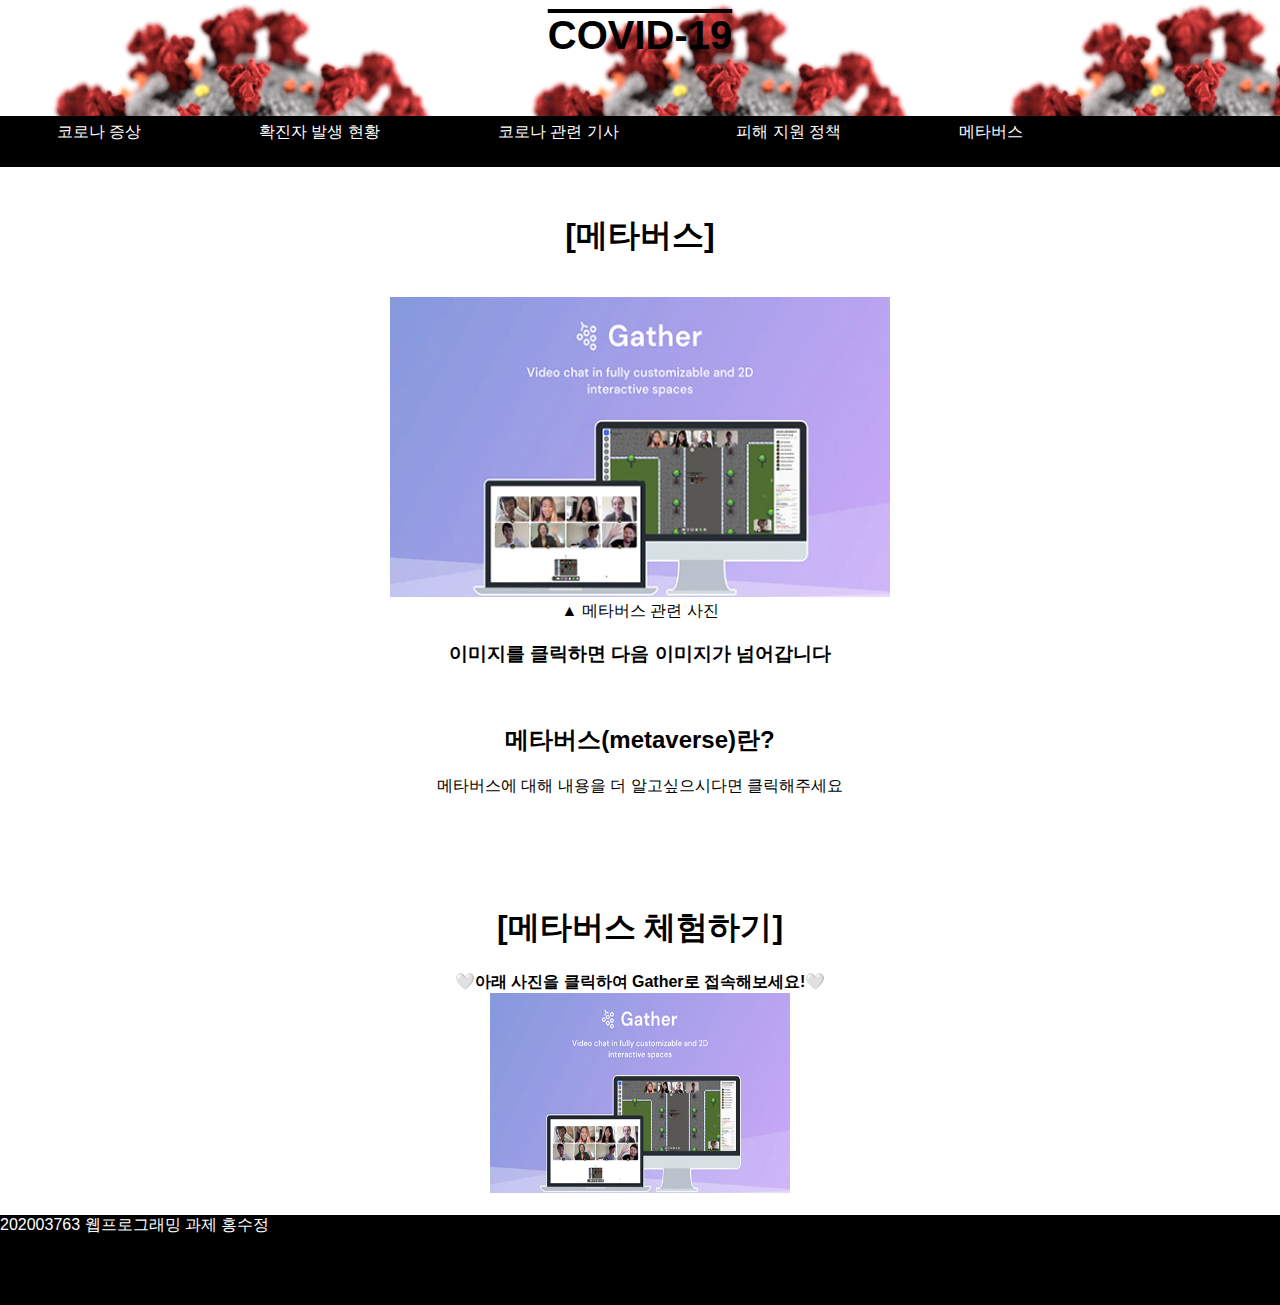
<file: covid_metabus.html>
<!DOCTYPE html>
<html>
  <head>
    <title>코로나 메타버스</title>
    <link rel="stylesheet" href="nav.css" />
  </head>
  <body>

<style>
        #content {
        background-color: aliceblue;
        width: 70%;
      }
</style>
    <script>
// 미리 로딩해둘 이미지 이름 배열
var files = ["gather메타버스.jpeg","하나은행.jpeg","구찌.jpeg"];
var imgs = new Array();
for(var i=0; i<files.length; i++) {
	imgs[i] = new Image(); // 이미지 객체 생성
	imgs[i].src = files[i]; // 이미지 로딩
}

// 다음 이미지 출력
var next = 1;
function change_img(img) {
	img.src = imgs[next].src; // 이미지 변경
	next++; // 다음 이미지
	next %= imgs.length; // 개수를 넘으면 처음으로
}
</script>


<script>
function change() {
	var p = document.getElementById("firstP");
	p.innerHTML= 
       " 메타버스 또는 확장 가상 세계는 가상, 초월을 의미하는 '메타'(meta)와 세계, 우주를 의미하는 '유니버스'(universe)를 합성한 신조어다.<br>이는 3차원에서 실제 생활과 법적으로 인정되는 활동인 직업, 금융, 학습 등이 연결된 가상 세계를 뜻한다.<br>구체적으로, 정치와 경제, 사회, 문화의 전반적 측면에서 현실과 비현실이 공존하는 생활형, 게임형 가상 세계라는 의미로 폭넓게 사용한다. <br><span style=color:red;>현재 코로나 상황에서 많이 쓰고 있는 서비스 중 하나이다.</span> <br>";
}
</script>

    <header class="header"><a id="underlink" href="index.html">COVID-19</a></header>
    <nav class="nav" , id="menubar">
      <ul>
        <li><a href="covid_symptom.html">코로나 증상</a></li>
        <li><a href="covid_occurrence.html">확진자 발생 현황</a></li>
        <li><a href="covid_article.html">코로나 관련 기사</a></li>
        <li><a href="damage_support_policy.html">피해 지원 정책</a></li>
        <li><a href="covid_metabus.html">메타버스</a></li>
      </ul>
    </nav>
    <aside class="aside" id="left"></aside>    <section class="section">
      <center>
        <h1 id="gathertown">[메타버스]</h1><br>
        <img
src="gather.jpeg" alt="."  width="500" height="300" 
 		 onclick="change_img(this)">
      <br>
      ▲ 메타버스 관련 사진
      <br>
      <h3>이미지를 클릭하면 다음 이미지가 넘어갑니다</h3><br>
        <h2 id="gathertown">메타버스(metaverse)란?</h2>
        <span id="content">
      <p id="firstP" 
	onclick="change()"> <span style="cursor: pointer">
	메타버스에 대해 내용을 더 알고싶으시다면 클릭해주세요
  </span>
</p>
</span>
        <br><br><br><br>
        <h1 id="gathertown">[메타버스 체험하기]</h1>
        🤍<span ><strong>아래 사진을 클릭하여 Gather로 접속해보세요!</span></strong>🤍<br>
        <a href="https://www.gather.town/" target="blank" >
        <img src="gather.jpeg" width="300" height="200">
        </a><br><br>
      </center>
    </section>
    <aside class="aside" id="right"></aside>
    <footer class="footer">202003763 웹프로그래밍 과제 홍수정</footer>
  </body>
</html>
</file>
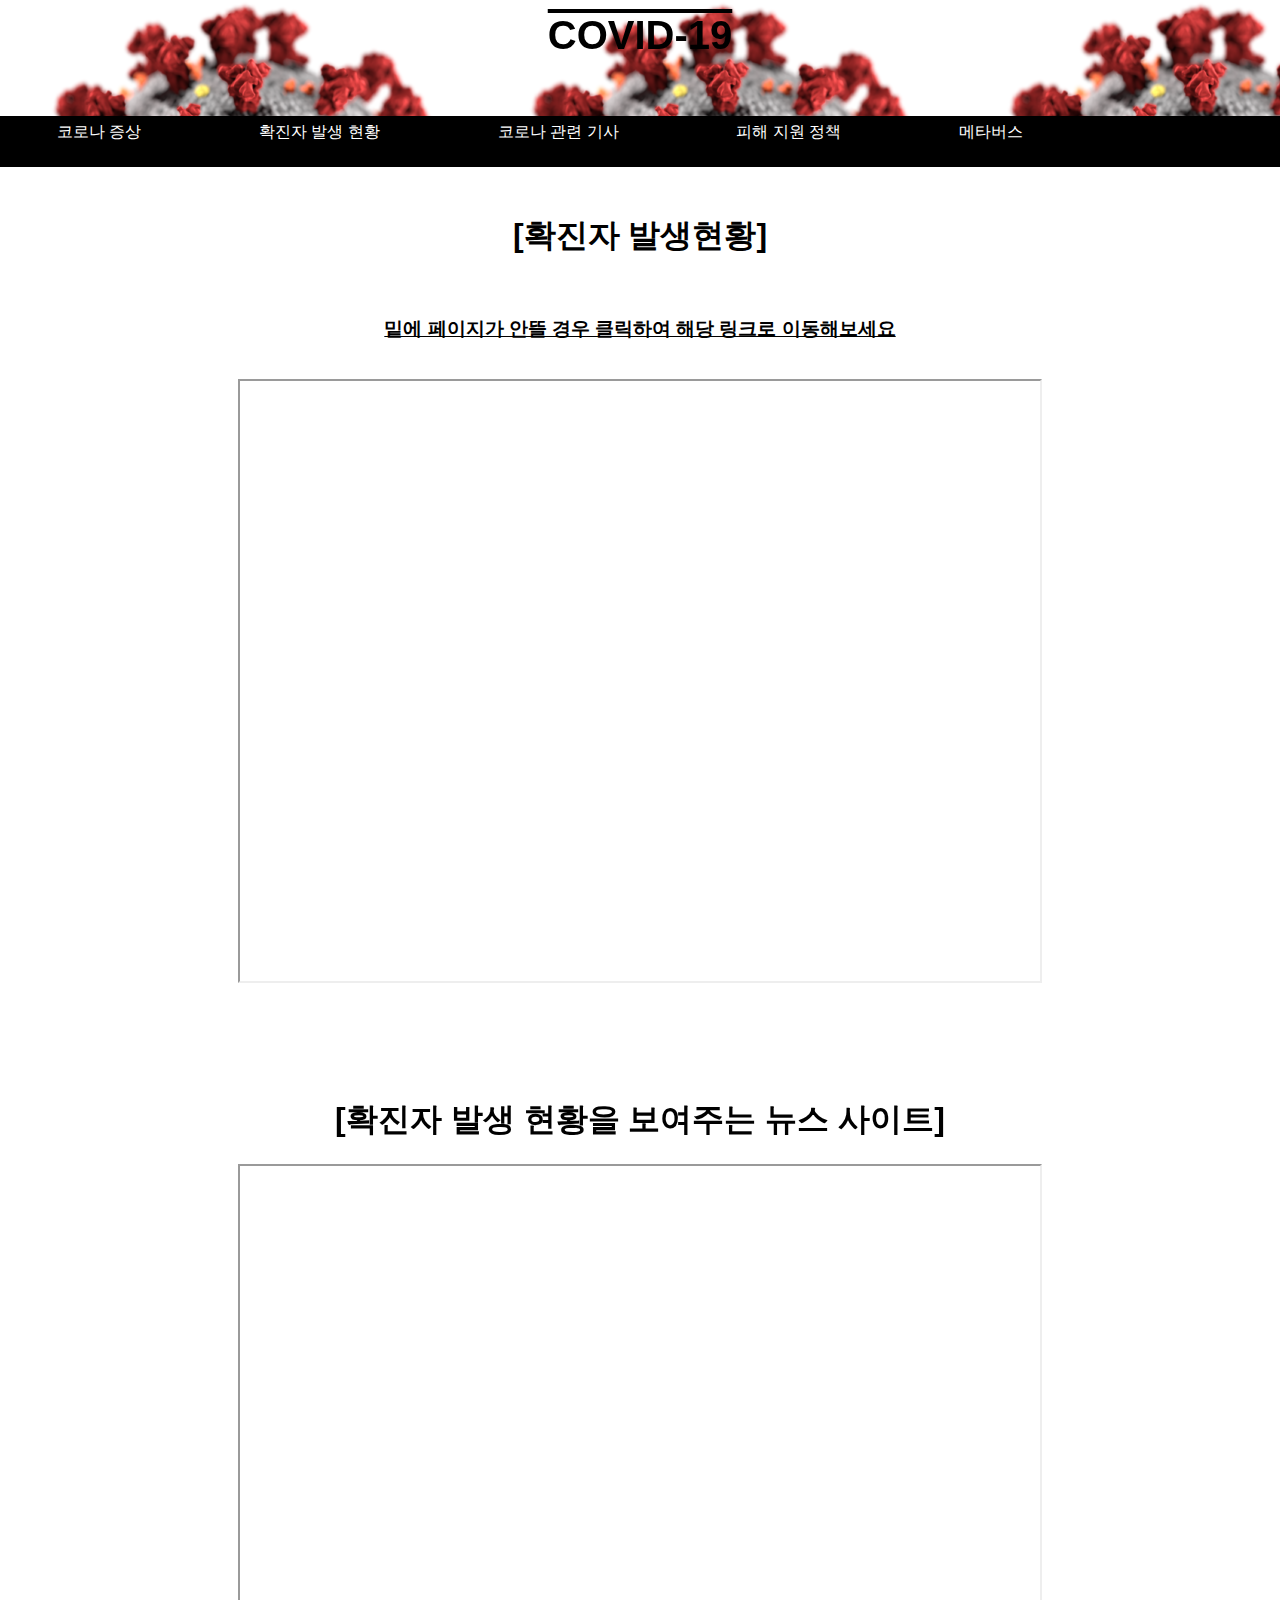
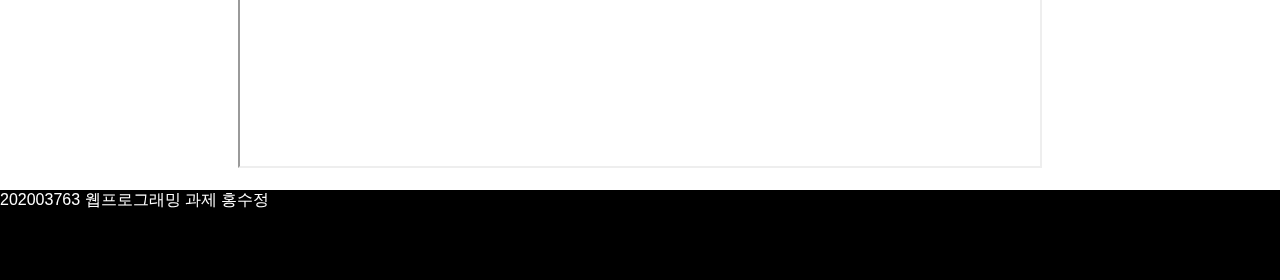
<file: covid_occurrence.html>
<!DOCTYPE html>
<html>
  <head>
    <title>확진자 발생현황</title>
    <link rel="stylesheet" href="nav.css" />

    <style>
      @keyframes bomb {
        from {
          font-size: 500%;
        }
        to {
          font-size: 100%;
        }
      }
      #first_head {
        animation-name: bomb;
        animation-duration: 5s;
        animation-iteration-count: 1;
      }
    </style>

    <script>
      function stop() {
        var stopIt = document.getElementById("first_head");
      }
      function startScroll(interval) {
        setInterval("autoScroll()", interval);
      }

      function autoScroll() {
        window.scrollBy(0, 20); // 10픽셀 위로 이동
      }
    </script>
  </head>
  <body onload="startScroll(300)">
    <header class="header">
      <a id="underlink" href="index.html">COVID-19</a>
    </header>
    <nav class="nav" , id="menubar">
      <ul>
        <li><a href="covid_symptom.html">코로나 증상</a></li>
        <li><a href="covid_occurrence.html">확진자 발생 현황</a></li>
        <li><a href="covid_article.html">코로나 관련 기사</a></li>
        <li><a href="damage_support_policy.html">피해 지원 정책</a></li>
        <li><a href="covid_metabus.html">메타버스</a></li>
      </ul>
    </nav>
    <aside class="aside" id="left"></aside>
    <section class="section">
      <center>
        <h1 id="first_head">[확진자 발생현황]</h1>
        <br />
        <h3>
          <a href="http://ncov.mohw.go.kr/bdBoardList_Real.do" target="blank"
            >밑에 페이지가 안뜰 경우 클릭하여 해당 링크로 이동해보세요</a
          >
        </h3>
        <br />
        <iframe
          src="http://ncov.mohw.go.kr/bdBoardList_Real.do"
          width="800px"
          height="600px"
          alt="http://ncov.mohw.go.kr/"
        >
        </iframe>
        <br />
        <br />
        <br />
        <br />
        <br />
        <br />
        <h1 id="gathertown">[확진자 발생 현황을 보여주는 뉴스 사이트]</h1>
        <iframe
          src="  https://www.ytn.co.kr/issue/corona.php"
          width="800px"
          height="600px"
          alt="http://ncov.mohw.go.kr/"
        >
        </iframe>
        <br />

        <br />
      </center>
    </section>
    <aside class="aside" id="right"></aside>
    <footer class="footer">202003763 웹프로그래밍 과제 홍수정</footer>
  </body>
</html>
</file>
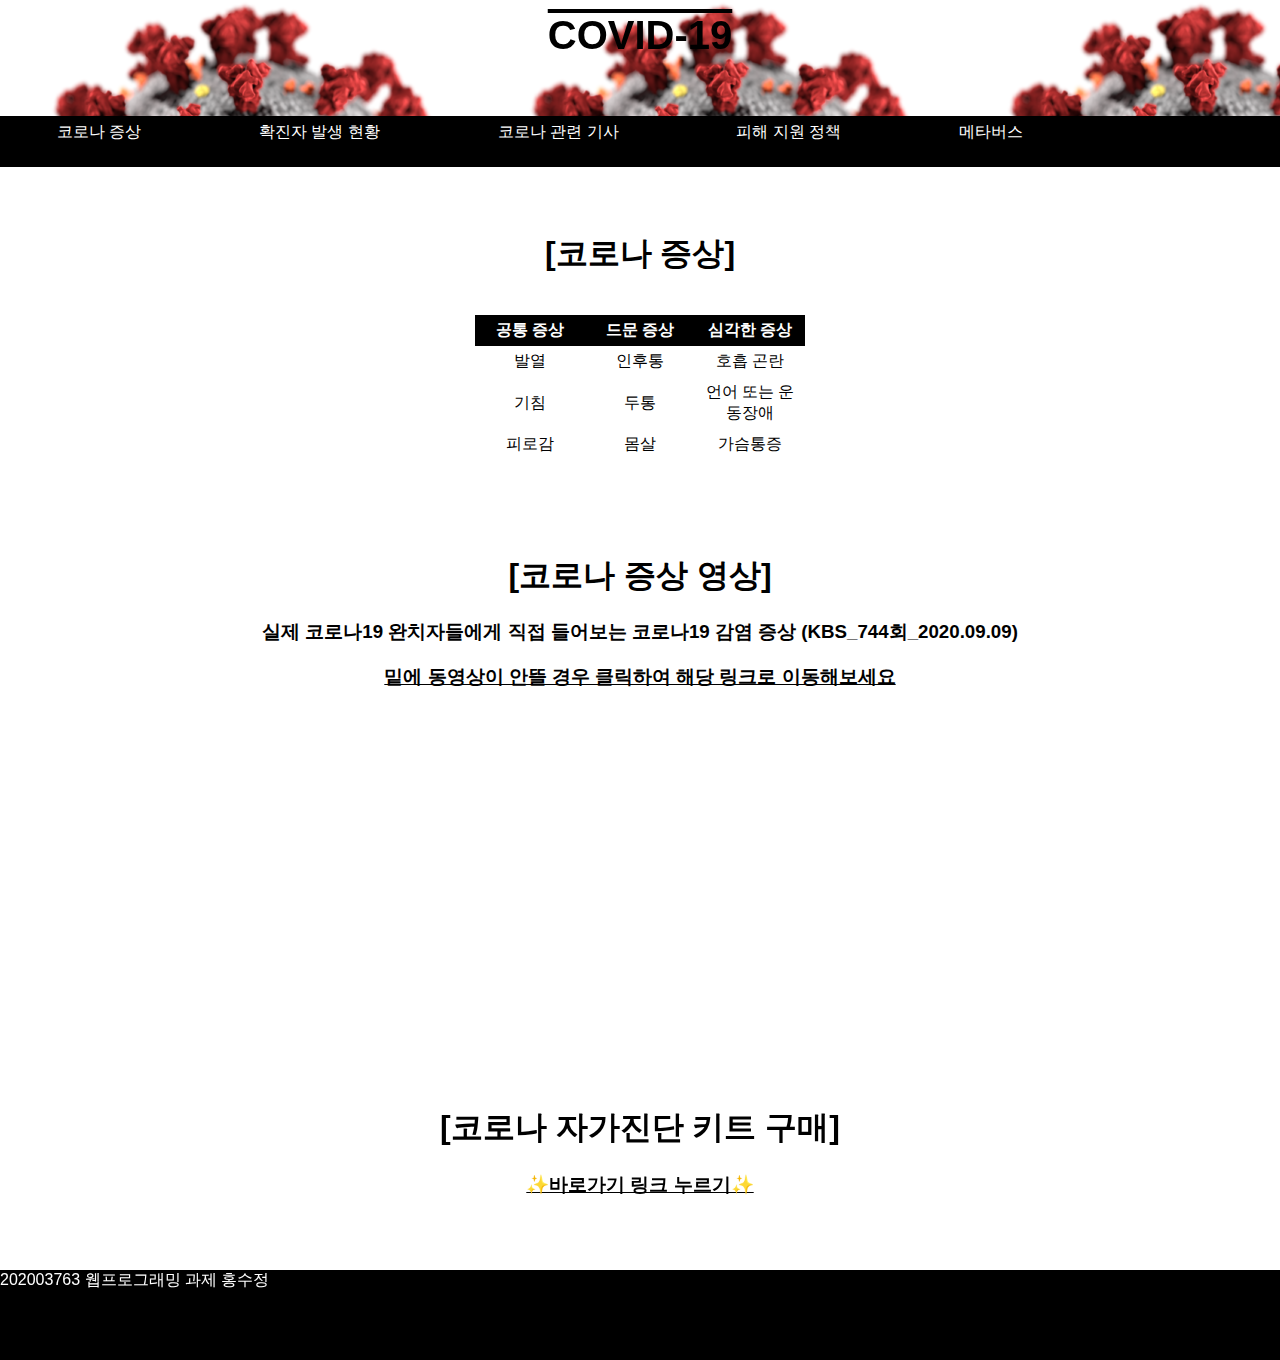
<file: covid_symptom.html>
<!DOCTYPE html>
<html>
  <head>
    <title>코로나 증상</title>
    <link rel="stylesheet" href=" nav.css" />
      <style>
        table {
          /* 이중 테두리 제거 */
          border-collapse: collapse;
    
        }
 
      
        td,
        th {
          /* 모든 셀에 적용 */
          text-align: center;
          padding: 5px;
          height: 15px;
          width: 100px;
        }

        td:hover{
           background-color: aliceblue;
        }
      
        thead,
        tfoot {
          /* <thead>의 모든 셀에 적용 */
          background: black;
          color: white;
        }
      

      </style>
  </head>
  <body height:auto;>
    <header class="header"><a id="underlink" href="index.html">COVID-19</a></header>
    <nav class="nav" , id="menubar">
      <ul>
        <li><a href="covid_symptom.html">코로나 증상</a></li>
        <li><a href="covid_occurrence.html">확진자 발생 현황</a></li>
        <li><a href="covid_article.html">코로나 관련 기사</a></li>
        <li><a href="damage_support_policy.html">피해 지원 정책</a></li>
        <li><a href="covid_metabus.html">메타버스</a></li>
      </ul>
    </nav>
    <aside class="aside" id="left"></aside>    <section class="section">
      <article>
      <span>
      <br>
      <center>
        <h1 id="gathertown">[코로나 증상]</h1>
        <br>
        <table>
          <thead>
            <tr>
              <th>공통 증상</th>
              <th>드문 증상</th>
              <th>심각한 증상</th>
            </tr>
          </thead>
            <tr>
              <td>발열</td>
              <td>인후통</td>
              <td>호흡 곤란</td>
            </tr>
          <tbody>
            <tr>
              <td>기침</td>
              <td>두통</td>
              <td>언어 또는 운동장애</td>
            </tr>
            <tr>
              <td>피로감</td>
              <td>몸살</td>
              <td>가슴통증</td>
            </tr>

          </tbody>
        </table>
        
        <br><br><br><br>
        <h1 id="gathertown">[코로나 증상 영상]</h1>
        <h3>실제 코로나19 완치자들에게 직접 들어보는 코로나19 감염 증상 (KBS_744회_2020.09.09)
</h3>
<h3>
    <a href="https://www.youtube.com/embed/EiopmxT6xBk" target="blank"
            >밑에 동영상이 안뜰 경우 클릭하여 해당 링크로 이동해보세요</a
          ></h3><br>
    <iframe src="https://www.youtube.com/embed/EiopmxT6xBk" title="YouTube video player"
    width="500" height="300" 
      frameborder="0" allow="accelerometer; autoplay; clipboard-write; encrypted-media; gyroscope; picture-in-picture"
      allowfullscreen></iframe>
<br>
      <br>
      <br>
      <br>
      <script>
function load(URL) {
	window.open(URL, "myWin", "left=300,top=300,width=500,height=500");
}
</script>
      <h1 id="gathertown">[코로나 자가진단 키트 구매]</h1>
<div id="goToLink"><a href="javascript:load('https://m.shoppinghow.kakao.com/m/search/q/%EC%BD%94%EB%A1%9C%EB%82%98%EC%9E%90%EA%B0%80%EC%A7%84%EB%8B%A8%ED%82%A4%ED%8A%B8')">
<h3>✨바로가기 링크 누르기✨</a></h3><br></div> 
<br>
<br>
      </center>
      </span>
          </article>

    </section>
    <aside class="aside" id="right"></aside>
    <footer class="footer">202003763 웹프로그래밍 과제 홍수정</footer>
    
  </body>
</html>
</file>
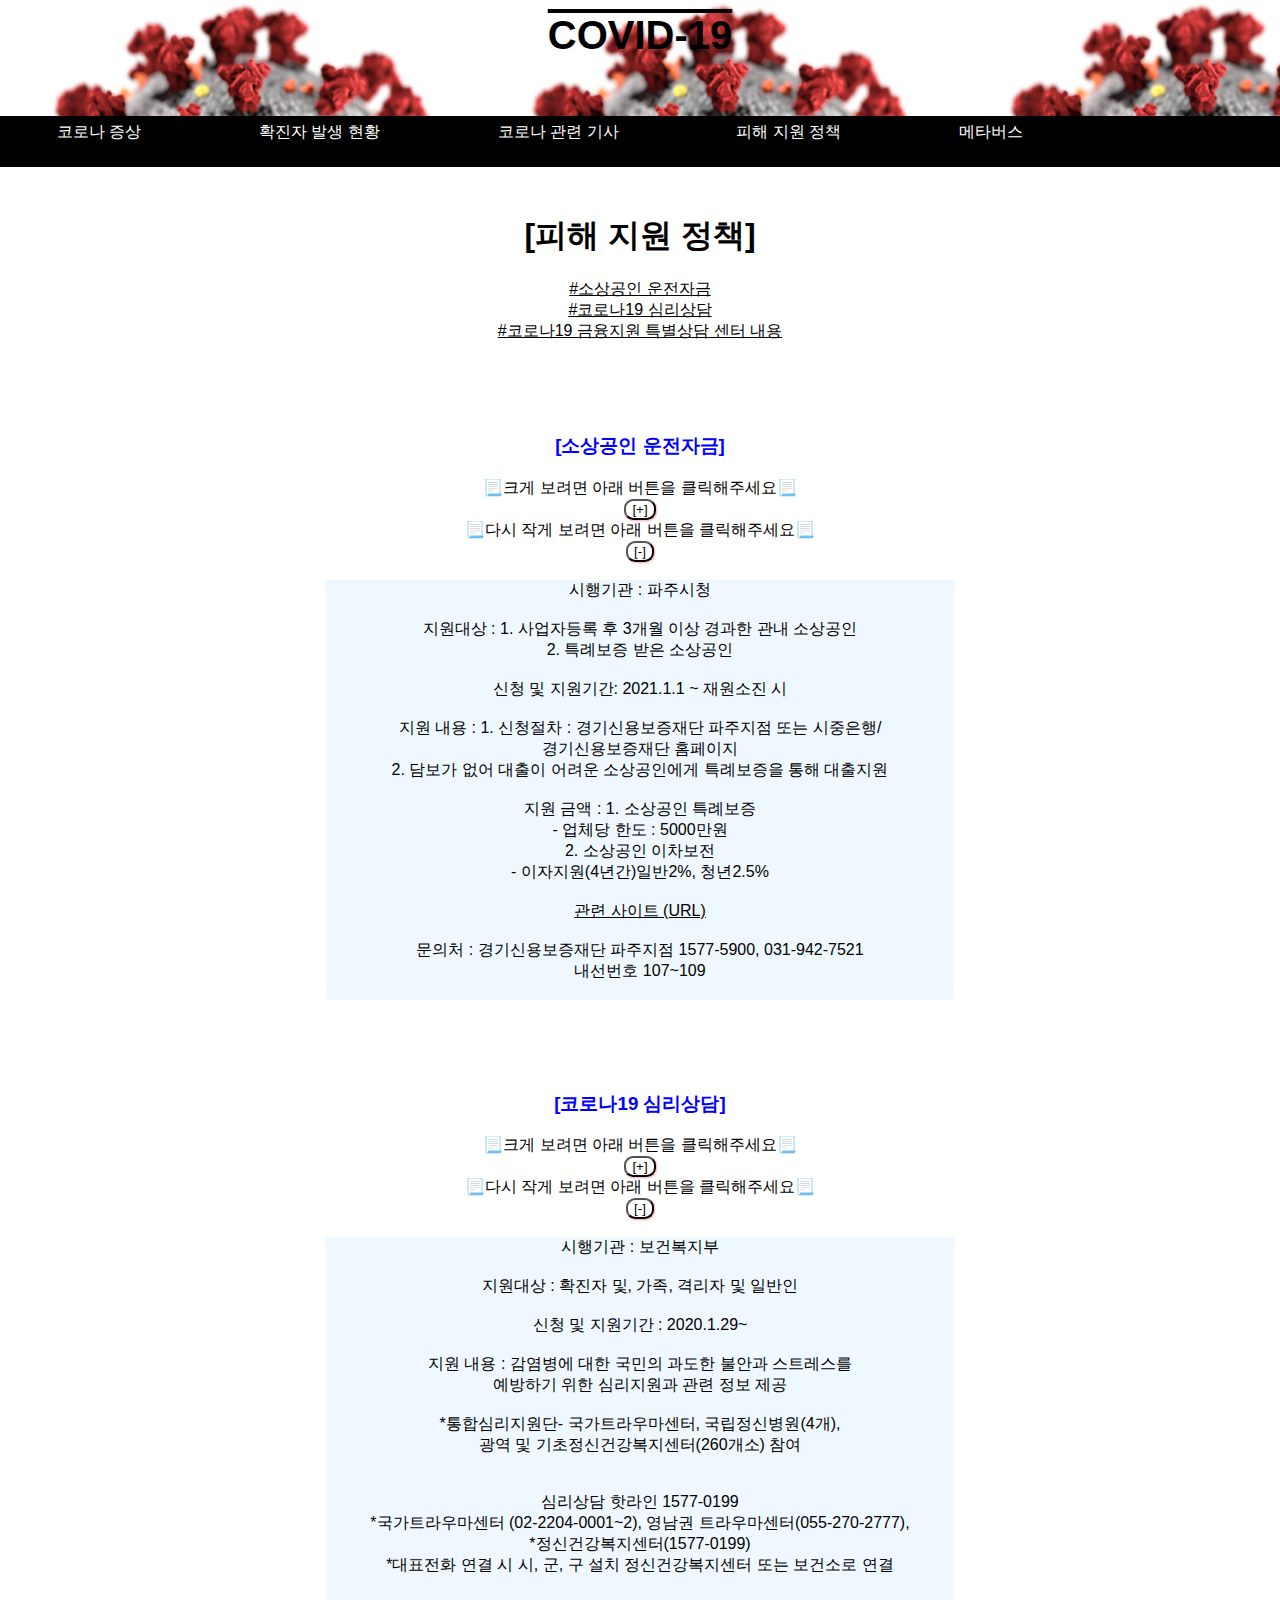
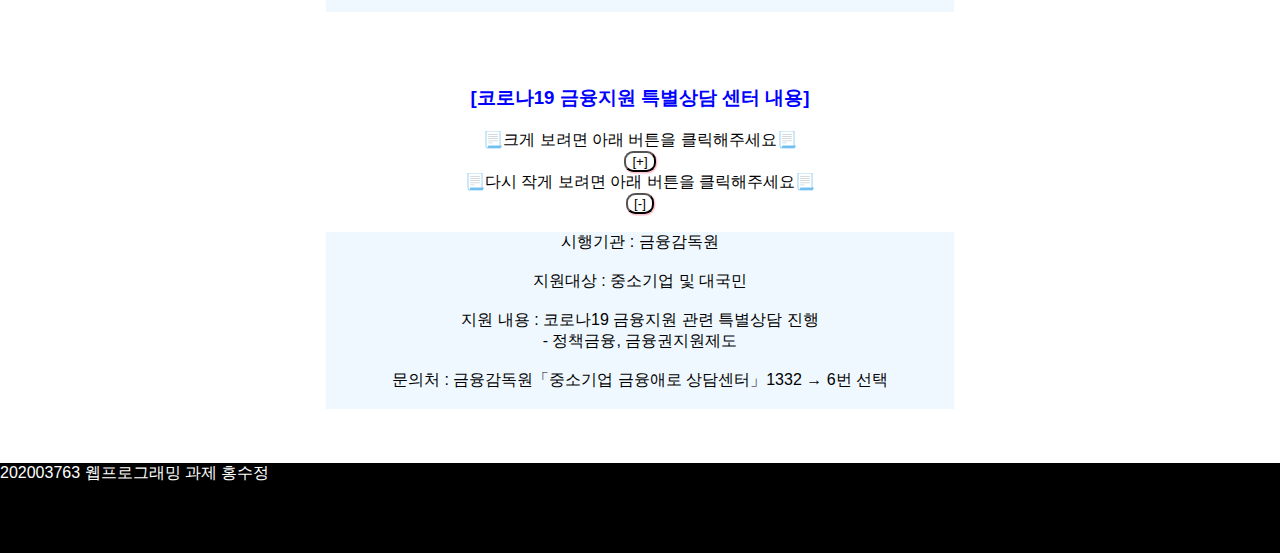
<file: damage_support_policy.html>
<!DOCTYPE html>
<html>
  <head>
    <title>피해 지원정책</title>
    <link rel="stylesheet" href="nav.css" />
    <style>
      #logoDiv {
        display: none;
        position: absolute;
        left: 0;
        top: 0;
        width: 100%;
        height: 100%;
      }
      li,
      a {
        color: blue;
      }
      h3,
      span {
        color: blue;
      }
      #content1 {
        background-color: aliceblue;
        width: 70%;
      }
      #content2 {
        background-color: aliceblue;
        width: 70%;
      }
      #content3 {
        background-color: aliceblue;
        width: 70%;
      }
    </style>
  </head>
  <body>
    <script>
      window.onbeforeprint = function (e) {
        logoDiv = document.getElementById("logoDiv");
        logoDiv.style.display = "block"; // block으로 변경. 로고가 화면에 나타나게 함
      };
      window.onafterprint = hideLogo;
      function hideLogo() {
        logoDiv = document.getElementById("logoDiv");
        logoDiv.style.display = "none"; // <div> 영역이 보이지 않게 함
        logoDiv.style.zIndex = -1; // 이미지를 문서의 맨 바닥으로 배치
      }
      function hideMenu() {
        alert("오른쪽 클릭이 금지되어있는 창입니다.");
        return false;
      }
      document.oncontextmenu = hideMenu;

      function change1() {
        obj = document.getElementById("content1");
        obj.style.fontSize = "30px";
      }
      function change_min1() {
        obj = document.getElementById("content1");
        obj.style.fontSize = "17px";
      }
      function change2() {
        obj = document.getElementById("content2");
        obj.style.fontSize = "30px";
      }
      function change_min2() {
        obj = document.getElementById("content2");
        obj.style.fontSize = "17px";
      }

      function change3() {
        obj = document.getElementById("content3");
        obj.style.fontSize = "30px";
      }
      function change_min3() {
        obj = document.getElementById("content3");
        obj.style.fontSize = "17px";
      }
    </script>
    <header class="header">
      <a id="underlink" href="index.html">COVID-19</a>
    </header>
    <nav class="nav" , id="menubar">
      <ul>
        <li><a href="covid_symptom.html">코로나 증상</a></li>
        <li><a href="covid_occurrence.html">확진자 발생 현황</a></li>
        <li><a href="covid_article.html">코로나 관련 기사</a></li>
        <li><a href="damage_support_policy.html">피해 지원 정책</a></li>
        <li><a href="covid_metabus.html">메타버스</a></li>
      </ul>
    </nav>
    <aside class="aside" id="left"></aside>
    <section class="section">
      <center>
        <div id="logoDiv">
          <img src="사인.png" alt="이미지 없습니다." />
        </div>
        <h1 id="gathertown">[피해 지원 정책]</h1>
        <a href="#소상공인 운전자금">#소상공인 운전자금</a><br />
        <a href="#코로나19 심리상담">#코로나19 심리상담</a><br />

        <a href="#코로나19 금융지원">#코로나19 금융지원 특별상담 센터 내용</a
        ><br />
        <br /><br /><br /><br />
        <h3 id="gathertown">
          <span id="소상공인 운전자금">[소상공인 운전자금]</span>
        </h3>

        📃크게 보려면 아래 버튼을 클릭해주세요📃<br />
        <button onclick="change1()">[+]</button>
        <br />
        📃다시 작게 보려면 아래 버튼을 클릭해주세요📃<br />
        <button onclick="change_min1()">[-]</button>
        <br />
        <br />

        <div id="content1">
          시행기관 : 파주시청<br /><br />
          지원대상 : 1. 사업자등록 후 3개월 이상 경과한 관내 소상공인<br />
          2. 특례보증 받은 소상공인<br />
          <br />
          신청 및 지원기간: 2021.1.1 ~ 재원소진 시 <br />
          <br />
          지원 내용 : 1. 신청절차 : 경기신용보증재단 파주지점 또는 시중은행/<br />
          경기신용보증재단 홈페이지<br />
          2. 담보가 없어 대출이 어려운 소상공인에게 특례보증을 통해 대출지원<br />
          <br />
          지원 금액 : 1. 소상공인 특례보증<br />
          - 업체당 한도 : 5000만원<br />
          2. 소상공인 이차보전<br />
          - 이자지원(4년간)일반2%, 청년2.5%<br />

          <br />
          <a
            href="https://dong.paju.go.kr/dong/user/board/BD_board.view.do?bbsCd=1022&q_ctgCd=4063&seq=20210126102255946"
            >관련 사이트 (URL)</a
          >
          <br />

          <br />
          문의처 : 경기신용보증재단 파주지점 1577-5900, 031-942-7521<br />
          내선번호 107~109<br /><br />
        </div>

        <br />

        <br /><br /><br />

        <h3 id="gathertown">
          <span id="코로나19 심리상담">[코로나19 심리상담]</span>
        </h3>
        📃크게 보려면 아래 버튼을 클릭해주세요📃<br />
        <button onclick="change2()">[+]</button>
        <br />
        📃다시 작게 보려면 아래 버튼을 클릭해주세요📃<br />
        <button onclick="change_min2()">[-]</button>
        <br />
        <br />
        <div id="content2">
          시행기관 : 보건복지부<br /><br />
          지원대상 : 확진자 및, 가족, 격리자 및 일반인<br /><br />
          신청 및 지원기간 : 2020.1.29~ <br /><br />
          지원 내용 : 감염병에 대한 국민의 과도한 불안과 스트레스를 <br />
          예방하기 위한 심리지원과 관련 정보 제공<br /><br />
          *통합심리지원단- 국가트라우마센터, 국립정신병원(4개), <br />
          광역 및 기초정신건강복지센터(260개소) 참여<br />
          <br /><br />
          심리상담 핫라인 1577-0199 <br />
          *국가트라우마센터 (02-2204-0001~2), 영남권 트라우마센터(055-270-2777),
          <br />
          *정신건강복지센터(1577-0199) <br />
          *대표전화 연결 시 시, 군, 구 설치 정신건강복지센터 또는 보건소로
          연결<br />
          <br />
          <br />
        </div>
        <br /><br /><br />

        <h3 id="gathertown">
          <span id="코로나19 금융지원"
            >[코로나19 금융지원 특별상담 센터 내용]</span
          >
        </h3>
        📃크게 보려면 아래 버튼을 클릭해주세요📃<br />
        <button onclick="change3()">[+]</button>
        <br />
        📃다시 작게 보려면 아래 버튼을 클릭해주세요📃<br />
        <button onclick="change_min3()">[-]</button>
        <br />
        <br />
        <div id="content3">
          시행기관 : 금융감독원<br /><br />
          지원대상 : 중소기업 및 대국민<br /><br />
          지원 내용 : 코로나19 금융지원 관련 특별상담 진행 <br />
          - 정책금융, 금융권지원제도<br /><br />
          문의처 : 금융감독원「중소기업 금융애로 상담센터」1332 → 6번 선택
          <br />
          <br />
        </div>
        <br />
        <br />
        <br />
      </center>
    </section>
    <aside class="aside" id="right"></aside>
    <footer class="footer">202003763 웹프로그래밍 과제 홍수정</footer>
  </body>
</html>
</file>
<file: nav.css>
@import url(//font.elice.io/EliceDigitalBaeum.css); /*폰트설정*/

#menubar {
  padding-top: 0.5%;
  background: black;
}
#menubar ul {
  /* 여백과 패딩 모두 0 */
  white-space: nowrap;
  margin: 0;
  padding: 0;
  width: 567px; /* 모든 아이템(<li>)을 한 줄에 품을 수 있는 폭 */
}
#menubar ul li {
  display: inline-block; /* 새 줄로 넘어가지 않게 */
  list-style-type: none; /* 마커 삭제 */
  padding: 0% 10%; /* top=bottom=0, left=right=15px */
}

#menubar ul li a {
  color: white;
  text-decoration: none; /* 링크 보이지 않게 */
}

#menubar ul li a:hover {
  color: violet; /* 마우스 올라 갈 때 색 */
}

#underlink {
  text-decoration-line: None;
}

#left {
  background-color: white;
}

#right {
  background-color: white;
}
html,
body {
  font-family: "Elice Digital Baeum", sans-serif;
  margin: 0;
  padding: 0;
  height: 100%;
}

.header {
  text-decoration: overline;
  stroke: blue;
  width: 100%;
  height: 10%;
  font-size: 30pt;
  font-weight: bold;
  text-align: center;
  padding-top: 1%;
  padding-bottom: 1%;
  background: white;
  background-image: url("코로나.png");
}

.nav {
  text-align: center;
  width: 100%;
  height: 5%;
  float: left;
}
.section {
  padding-top: 2%;
  width: 70%;
  float: left;
}
.article {
  padding-top: 2%;
  float: left;
}
.aside {
  padding-top: 1%;
  width: 15%;
  float: left;
  background: rgb(253, 223, 253);
}

.footer {
  width: 100%;
  height: 10%;
  clear: both;
  color: white;
  background: black;
}

a:link {
  color: black;
}
a:visited {
  color: black;
}
#gathertown:hover {
  background-color: aliceblue;
}
#people_list {
  list-style-type: none; /* 마커 삭제 */
}

button {
  box-shadow: 0.7px 0.7px 0.7px 0.7px pink;
  background-color: white;
  border-radius: 0.7em;
  font-family: "Elice Digital Baeum", sans-serif;

  color: black;
}
</file>
